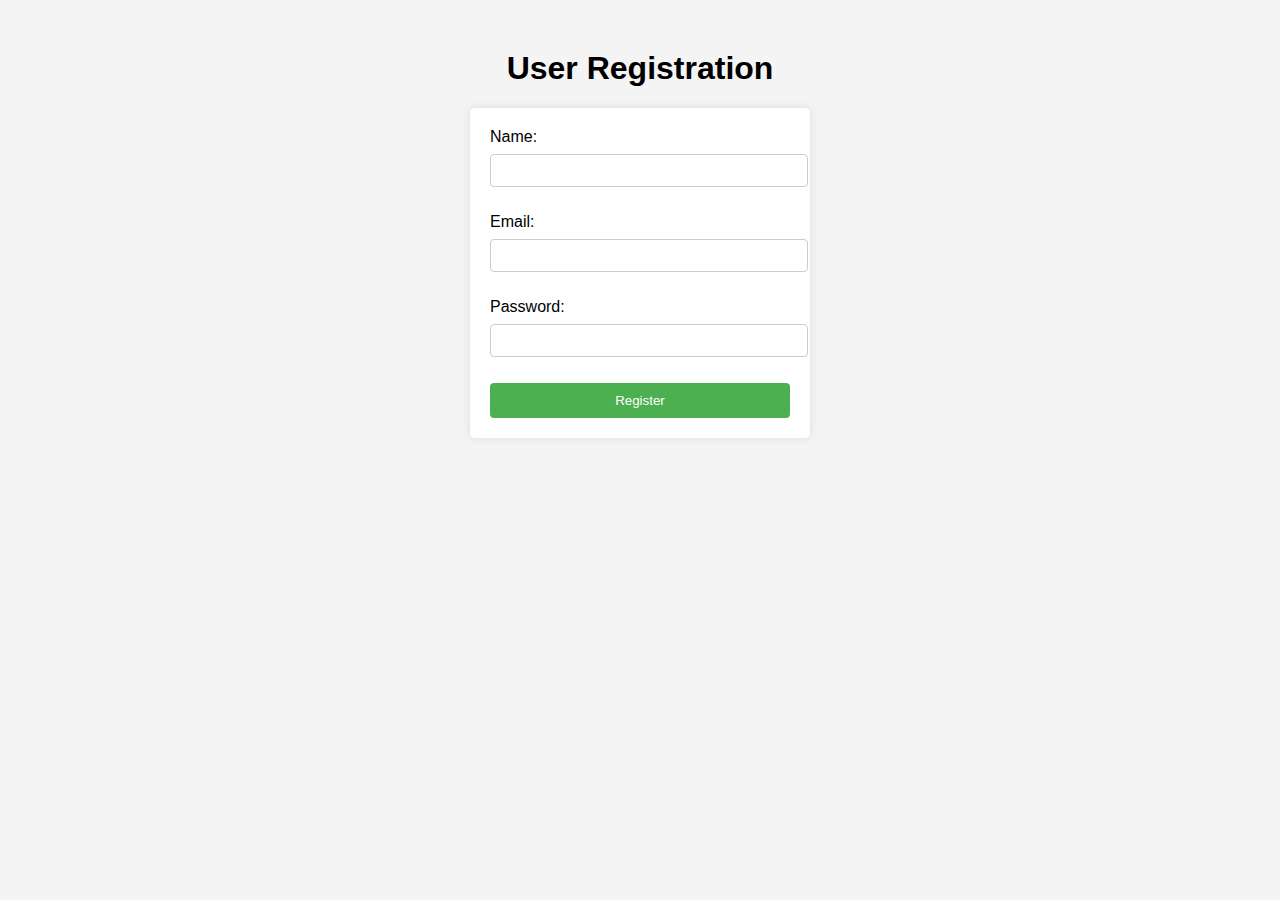
<file: index.html>
<!DOCTYPE html>
<html lang="en">
<head>
    <meta charset="UTF-8">
    <meta name="viewport" content="width=device-width, initial-scale=1.0">
    <title>User Registration</title>
    <link rel="stylesheet" href="style.css">
</head>
<body>
    <h1>User Registration</h1>
    <form id="registrationForm">
        <label for="name">Name:</label>
        <input type="text" id="name" required><br><br>
        
        <label for="email">Email:</label>
        <input type="email" id="email" required><br><br>
        
        <label for="password">Password:</label>
        <input type="password" id="password" required><br><br>

        <button type="submit">Register</button>
    </form>

    <script src="script.js"></script>
</body>
</html>
</file>
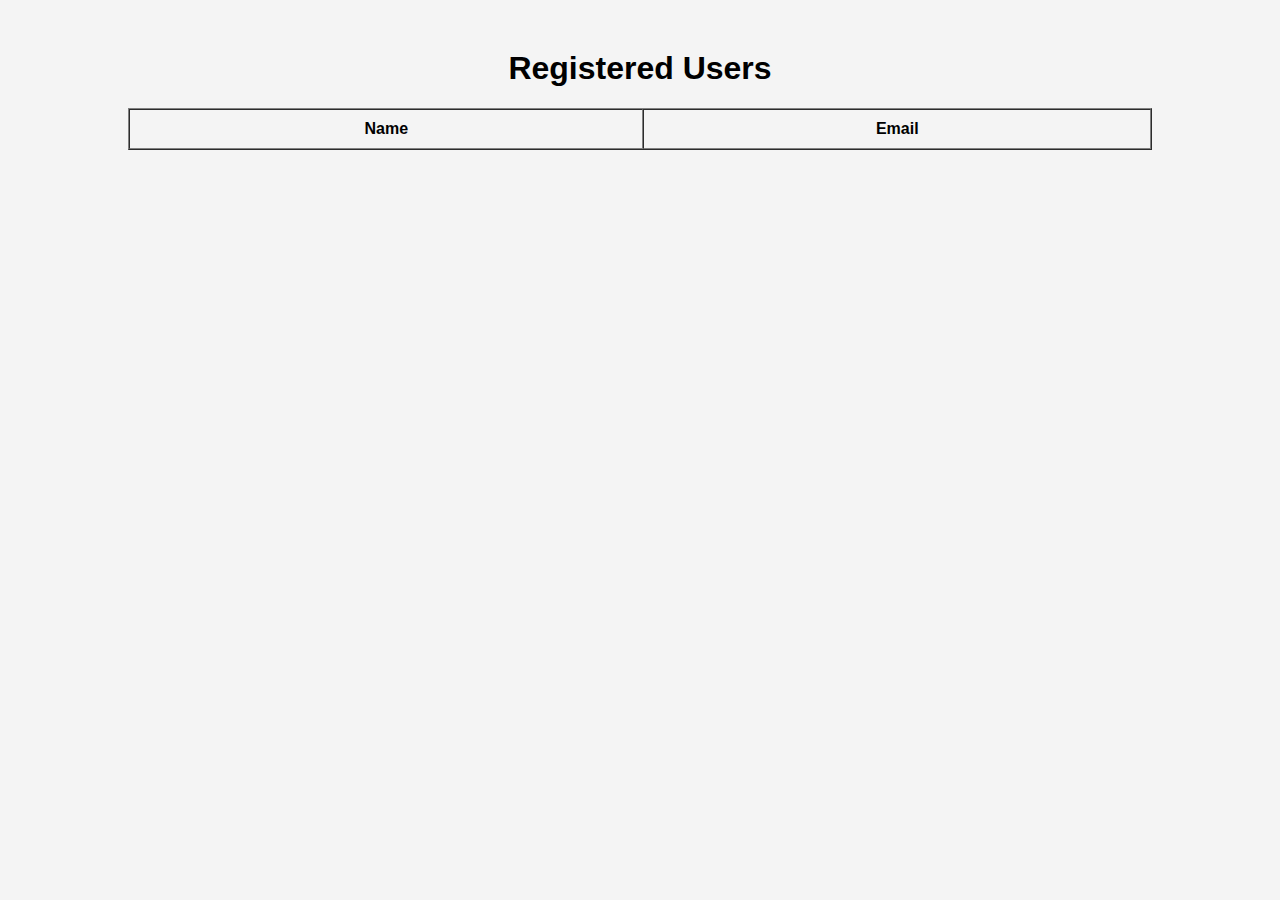
<file: data.html>
<!DOCTYPE html>
<html lang="en">
<head>
    <meta charset="UTF-8">
    <meta name="viewport" content="width=device-width, initial-scale=1.0">
    <title>User List</title>
    <link rel="stylesheet" href="style.css">
</head>
<body>
    <h1>Registered Users</h1>
    <table border="1" cellspacing="0" cellpadding="10" style="width: 80%; margin: 20px auto;">
        <thead>
            <tr>
                <th>Name</th>
                <th>Email</th>
            </tr>
        </thead>
        <tbody id="userList">
            <!-- User data will be inserted here -->
        </tbody>
    </table>

    <script>
        // Fetch users from localStorage
        let users = JSON.parse(localStorage.getItem('users')) || [];

        // Get the table body to insert user rows
        const userList = document.getElementById('userList');

        // Loop through users and create a table row for each
        users.forEach(user => {
            const row = document.createElement('tr');
            const nameCell = document.createElement('td');
            const emailCell = document.createElement('td');

            nameCell.textContent = user.name;
            emailCell.textContent = user.email;

            row.appendChild(nameCell);
            row.appendChild(emailCell);

            userList.appendChild(row);
        });
    </script>
</body>
</html>
</file>
<file: style.css>
body {
    font-family: Arial, sans-serif;
    margin: 0;
    padding: 0;
    background-color: #f4f4f4;
}

h1 {
    text-align: center;
    margin-top: 50px;
}

form {
    width: 300px;
    margin: 0 auto;
    background-color: #fff;
    padding: 20px;
    border-radius: 5px;
    box-shadow: 0 0 10px rgba(0, 0, 0, 0.1);
}

input {
    width: 100%;
    padding: 8px;
    margin: 8px 0;
    border: 1px solid #ccc;
    border-radius: 4px;
}

button {
    background-color: #4CAF50;
    color: white;
    padding: 10px;
    border: none;
    border-radius: 4px;
    cursor: pointer;
    width: 100%;
}

button:hover {
    background-color: #45a049;
}
</file>
